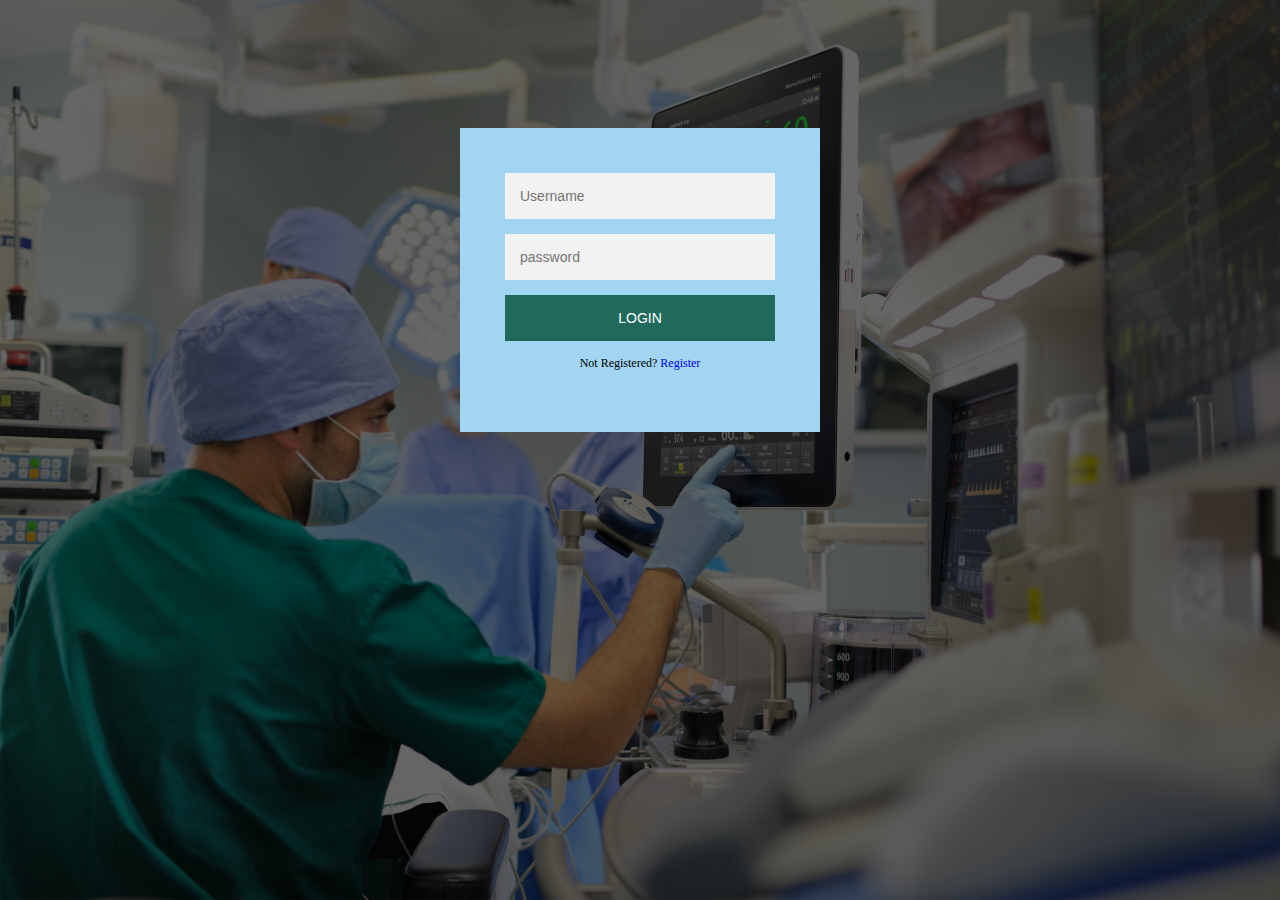
<file: doctor.html>
<html lang="en">
<head>
    <meta charset="UTF-8">
    <meta name="viewport" content="width=device-width, initial-scale=1.0">
    <title>Patient registration form</title>
    <link rel="stylesheet" href="doctor.css">
</head>
<body>
    <div class="login-page">
        <div class="form">
            <form action="" class="register-form">
                <input type="text" name="username" placeholder="Username" required>
                <input type="email" name="email" id="" placeholder="email id" required>
                <input type="password" placeholder="password" name="password" required>
                <button type="submit">Create</button>
                <p class="message">Already Registered? <a href="#">Login</a></p>
            </form>


            <form action="" class="login-form">
                <input type="text" name="username" id="" placeholder="Username">
                <input type="password" placeholder="password" name="password">
                <button>Login</button>
                <p class="message">Not Registered? <a href="#">Register</a></p>
            </form>
        </div>
    </div>

    <script src="https://code.jquery.com/jquery-3.5.1.min.js"></script>
    <script>
        $('.message a').click(function(){
           $('form').animate({height: "toggle", opacity: "toggle"}, "slow"); 
        });
    </script>
</body>
</html>
</file>
<file: doctor.css>
/* Body Styling */
body {
    margin: 0;
    background: linear-gradient(rgba(0,0,0,0.6), rgba(0,0,0,0.6)),url("javier-matheu-AHDeiqdiC7Q-unsplash.jpg");
    height: 100vh;
    width: 100vw;
    background-size: cover;
}

/* label, input  {
    display: block;
} */

/* Login Page */
.login-page{
    width: 360px;
    padding: 10% 0 0;
    margin: auto;
}

/* Form Styling */
.form{
    position: relative;
    z-index: 1;
    background: #a2d5f2;
    max-width: 360px;
    margin: 0 auto 100px;
    padding:45px;
    text-align: center;
    /* opacity: .8; */
}

/* Input Styling */
.form input{
    font-family: "Roboto", sans-serif;
    outline: 1;
    background: #f2f2f2;
    width: 100%;
    border: 0;
    margin: 0 0 15px;
    padding: 15px;
    font-size: 14px;
}

/* Button Styling */
.form button{
    font-family: "Roboto", sans-serif;
    text-transform: uppercase;
    outline: 0;
    background: #206a5d;
    width: 100%;
    border: 0;
    padding: 15px;
    color: #ffffff;
    font-size: 14px;
    cursor: pointer;
}

.form button:hover, .form button:active{
    background: #43A047;
}

.form .message {
    margin: 15px 0 0;
    /* color: aliceblue; */
    font-size: 12px;
}

.form .message a{
    text-decoration: none;
    /* color: #4caf50; */
}

.form .register-form{
    display: none;
}

/* rgba(7, 40, 195, .8) */
</file>
